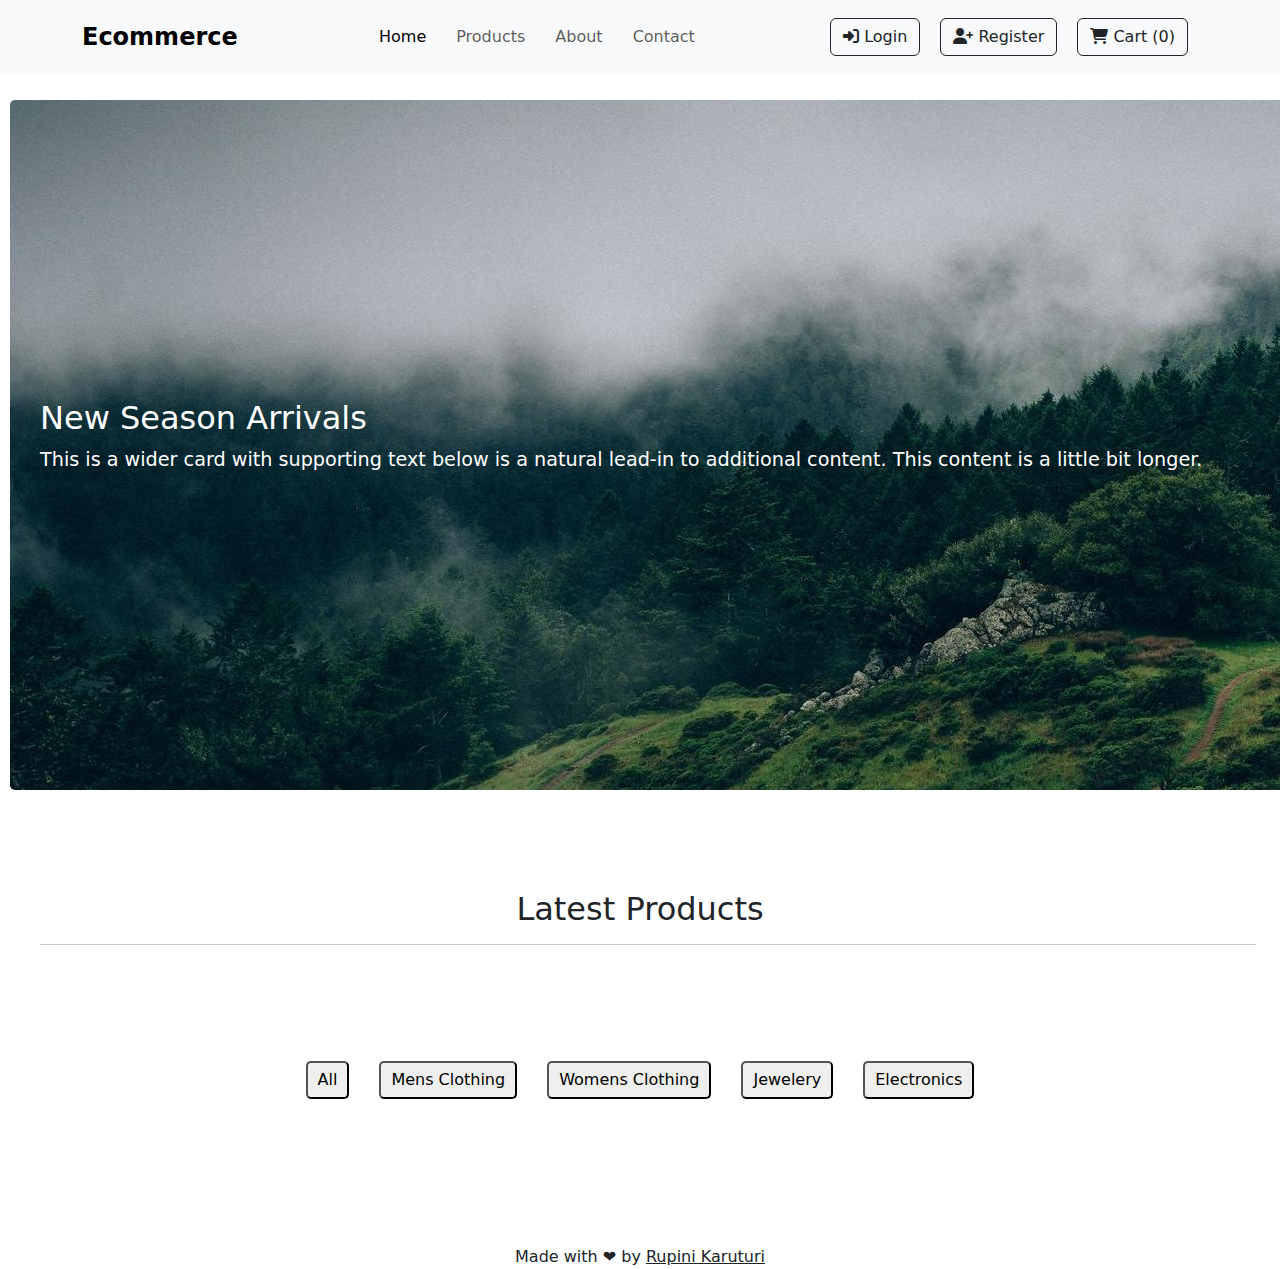
<file: Ecommerce_Project _Updated/Ecommerce_Project/html/index.html>
<!DOCTYPE html>
<html lang="en">
<head>
    <meta charset="UTF-8">
    <meta name="viewport" content="width=device-width, initial-scale=1.0">
    <title>home</title>
    <link rel="stylesheet" href="../css/index.css">
    <link href="https://cdn.jsdelivr.net/npm/bootstrap@5.3.3/dist/css/bootstrap.min.css" rel="stylesheet" integrity="sha384-QWTKZyjpPEjISv5WaRU9OFeRpok6YctnYmDr5pNlyT2bRjXh0JMhjY6hW+ALEwIH" crossorigin="anonymous">
    <link rel="stylesheet" href="https://cdnjs.cloudflare.com/ajax/libs/font-awesome/6.6.0/css/all.min.css">
   
</head>
<body>
    <script src="https://cdn.jsdelivr.net/npm/bootstrap@5.3.3/dist/js/bootstrap.bundle.min.js" integrity="sha384-YvpcrYf0tY3lHB60NNkmXc5s9fDVZLESaAA55NDzOxhy9GkcIdslK1eN7N6jIeHz" crossorigin="anonymous"></script>

    <nav class="navbar navbar-expand-lg fixed-top bg-body-tertiary">
        <div class="container">
            <a class="navbar-brand fs-4 fw-bold" href="#">Ecommerce</a>
            <div class="collapse navbar-collapse" id="navbarSupportedContent">
                <ul class="navbar-nav ms-auto ml-2 mb-lg-0">
                    <li class="nav-item"><a class="nav-link active" aria-current="page" href="../html/index.html">Home</a></li>
                    <li class="nav-item"><a class="nav-link" href="products.html">Products</a></li>
                    <li class="nav-item"><a class="nav-link" href="../html/about.html">About</a></li>
                    <li class="nav-item"><a class="nav-link" href="../html/contact.html">Contact</a></li>
                </ul>
                <ul class="navbar-nav ms-auto ml-2 mb-lg-0">
                    <li class="nav-btn"><a class="btn btn-outline-dark" href="../html/login.html"><i class="fa-solid fa-right-to-bracket"></i> Login</a></li>
                    <li class="nav-btn"><a class="btn btn-outline-dark" href="../html/register.html"><i class="fa-solid fa-user-plus"></i> Register</a></li>
                    <li class="nav-btn"><a class="btn btn-outline-dark" href="../html/cart.html"><i class="fa-solid fa-cart-shopping"></i> Cart (<span id="cartSize"></span>)</a></li>
                </ul>
            </div>
        </div>
    </nav>

    <div class="image">
        <h2>New Season Arrivals</h2>
        <p>This is a wider card with supporting text below is a natural lead-in to additional content. This content is a little bit longer.</p>
    </div>

    <div class="latestproducts">
        <h2>Latest Products</h2>
        <hr>
    </div>

    <div class="category">
        <button onclick="fetchAndDisplayAllProducts()">All</button>
        <button onclick="displayMenClothing()">Mens Clothing</button>
        <button onclick="displayWomensClothing()">Womens Clothing</button>
        <button onclick="displayJewelery()">Jewelery</button>
        <button onclick="displayElectronics()">Electronics</button>
    </div>

    

    <!-- Product Cards Section -->
    <div class="container my-5">
        <div class="row" id="product-cards-container"></div>
        <div class="col"></div>
        
    </div> 

    

    <script src="products.js"></script>
    <div class="footer"><p>Made with ❤ by <u>Rupini Karuturi</u></p></div>
</body>
</html>
</file>
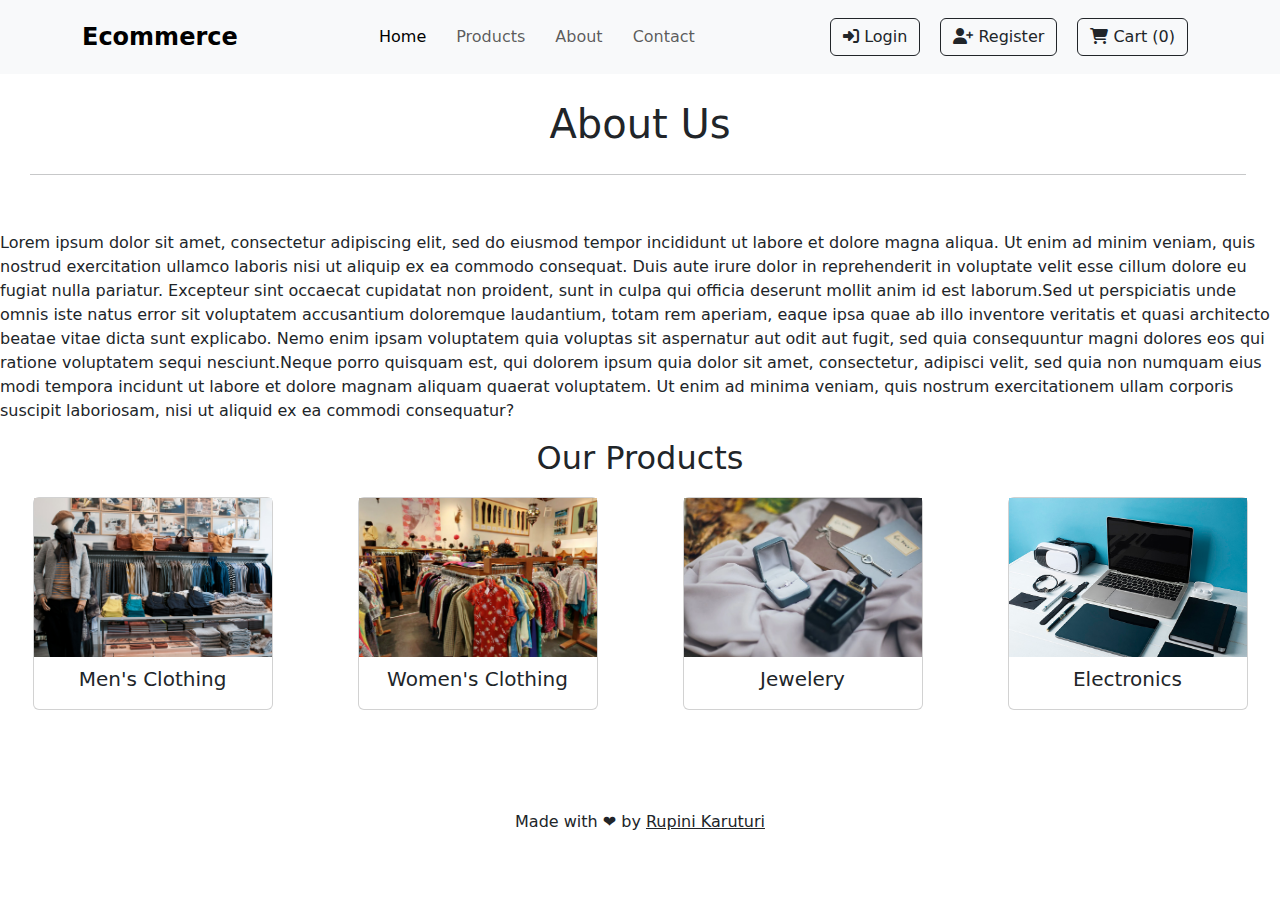
<file: Ecommerce_Project _Updated/Ecommerce_Project/html/about.html>
<!DOCTYPE html>
<html lang="en">
<head>
    <meta charset="UTF-8">
    <meta name="viewport" content="width=device-width, initial-scale=1.0">
    <title>About Us</title>
    <link rel="stylesheet" href="../css/about.css">
    <link href="https://cdn.jsdelivr.net/npm/bootstrap@5.3.3/dist/css/bootstrap.min.css" rel="stylesheet" integrity="sha384-QWTKZyjpPEjISv5WaRU9OFeRpok6YctnYmDr5pNlyT2bRjXh0JMhjY6hW+ALEwIH" crossorigin="anonymous">
    
    <link rel="stylesheet" href="https://cdnjs.cloudflare.com/ajax/libs/font-awesome/6.6.0/css/all.min.css">
</head>
<body>
    <script src="https://cdn.jsdelivr.net/npm/bootstrap@5.3.3/dist/js/bootstrap.bundle.min.js" integrity="sha384-YvpcrYf0tY3lHB60NNkmXc5s9fDVZLESaAA55NDzOxhy9GkcIdslK1eN7N6jIeHz" crossorigin="anonymous"></script>
    <nav class="navbar navbar-expand-lg fixed-top bg-body-tertiary">
        <div class="container">
          <a class="navbar-brand fs-4 fw-bold" href="#">Ecommerce</a>
          
          <div class="collapse navbar-collapse" id="navbarSupportedContent">
            <ul class="navbar-nav ms-auto ml-2 mb-lg-0">
              <li class="nav-item">
                <a class="nav-link active" aria-current="page" href="index.html">Home</a>
              </li>
              <li class="nav-item">
                <a class="nav-link" href="products.html">Products</a>
              </li>
              <li class="nav-item">
                 <a class="nav-link" href="about.html">About</a>
              </li>
              <li class="nav-item">
                <a class="nav-link" href="contact.html">Contact</a>
             </li>
                
             
            </ul>
            <ul class="navbar-nav ms-auto ml-2 mb-lg-0">
              <li class="nav-btn">
                <a class="btn btn-outline-dark" href="../html/login.html"><i class="fa-solid fa-right-to-bracket"></i> Login</a>
              </li>
              <li class="nav-btn">
                <a class="btn btn-outline-dark" href="../html/register.html"><i class="fa-solid fa-user-plus"></i> Register</a>
              </li>
              <li class="nav-btn">
                <a class="btn btn-outline-dark" href="cart.html"><i class="fa-solid fa-cart-shopping"></i> Cart (<span id="cartSize"></span>)</a>
              </li>

            </ul>

            </form>
          </div>
        </div>
      </nav>
      <h1>About Us</h1>
      <hr>
      <div class="para">
    <p>Lorem ipsum dolor sit amet, consectetur adipiscing elit, sed do eiusmod tempor incididunt ut labore et dolore magna aliqua. Ut enim ad minim veniam, quis nostrud exercitation ullamco laboris nisi ut aliquip ex ea commodo consequat. Duis aute irure dolor in reprehenderit in voluptate velit esse cillum dolore eu fugiat nulla pariatur. Excepteur sint occaecat cupidatat non proident, sunt in culpa qui officia deserunt mollit anim id est laborum.Sed ut perspiciatis unde omnis iste natus error sit voluptatem accusantium doloremque laudantium, totam rem aperiam, eaque ipsa quae ab illo inventore veritatis et quasi architecto beatae vitae dicta sunt explicabo. Nemo enim ipsam voluptatem quia voluptas sit aspernatur aut odit aut fugit, sed quia consequuntur magni dolores eos qui ratione voluptatem sequi nesciunt.Neque porro quisquam est, qui dolorem ipsum quia dolor sit amet, consectetur, adipisci velit, sed quia non numquam eius modi tempora incidunt ut labore et dolore magnam aliquam quaerat voluptatem. Ut enim ad minima veniam, quis nostrum exercitationem ullam corporis suscipit laboriosam, nisi ut aliquid ex ea commodi consequatur?</p>
      <h2>Our Products</h2>



     </div>
     <div class="card-container">
        <div class="card">
        <img src="../images/mensclothing.jpg">
        <div class="card-content">
        <h5>Men's Clothing</h5>
        </div>
        </div>
        
        <div class="card">
            <img src="../images/womensclothing.jpg">
        <div class="card-content">
            <h5>Women's Clothing</h5>
        </div>
        </div>
        <div class="card">
            <img src="../images/jewelry.webp">
        <div class="card-content">
            <h5>Jewelery</h5>
        </div>
        </div>
        <div class="card">
            <img src="../images/electronics.jpg">
        <div class="card-content">
            <h5>Electronics</h5>
        </div>
        </div>
     </div>
        
        <div class="footer"><p>Made with ❤ by <u>Rupini Karuturi</u></p></div>
        

     </div>

     <script src="updateCart.js"></script>
</body>
</html>
</file>
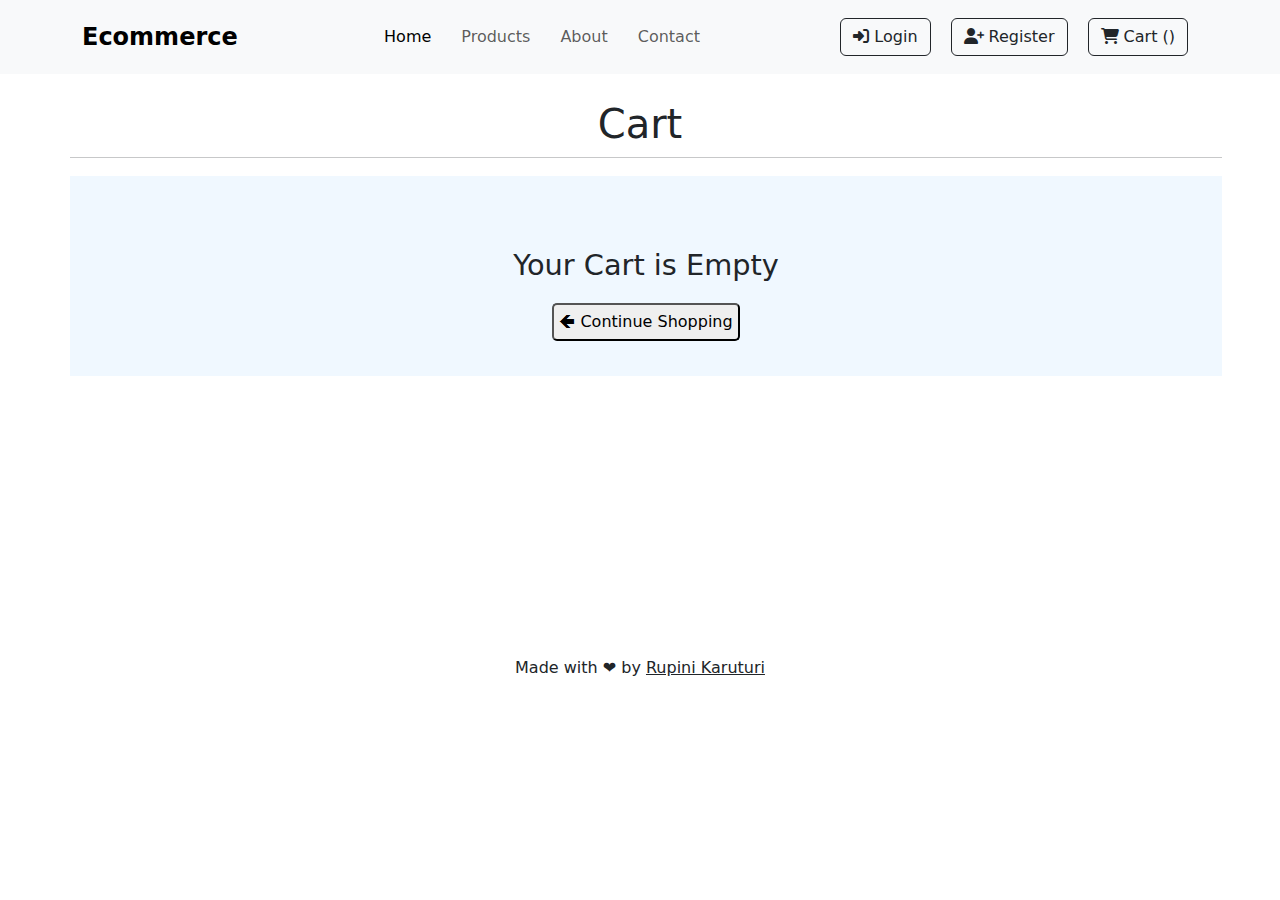
<file: Ecommerce_Project _Updated/Ecommerce_Project/html/cart.html>
<!DOCTYPE html>
<html lang="en">
<head>
    <meta charset="UTF-8">
    <meta name="viewport" content="width=device-width, initial-scale=1.0">
    <title>Cart Page</title>
    <link rel="stylesheet" href="../css/cart.css">
    <link href="https://cdn.jsdelivr.net/npm/bootstrap@5.3.3/dist/css/bootstrap.min.css" rel="stylesheet" integrity="sha384-QWTKZyjpPEjISv5WaRU9OFeRpok6YctnYmDr5pNlyT2bRjXh0JMhjY6hW+ALEwIH" crossorigin="anonymous">
    
    <link rel="stylesheet" href="https://cdnjs.cloudflare.com/ajax/libs/font-awesome/6.6.0/css/all.min.css">

    <style>
      .cart-item {
        display: flex;
        align-items: center;
        margin-bottom: 20px;
      }
      .cart-item img {
        width: 100px;
        height: 100px;
        object-fit: cover;
        margin-right: 20px;
      }
      .cart-item-details {
        flex-grow: 1;

      }
      .cart-item-details p{
        position: relative;
        left:300px;
        top:40px;
      }
      .cart-item-quantity {
        display: flex;
        align-items: center;
        position: relative;
        right:40px;
        bottom:20px;
      }
      .cart-item-quantity button {
        border:none;
        width:30px;
        font-size: 18px;
      }
      .cart-item-quantity input {
        width: 60px;
        border:none;
        text-align: center;
      }
    </style>
</head>
<body>
    <script src="https://cdn.jsdelivr.net/npm/bootstrap@5.3.3/dist/js/bootstrap.bundle.min.js" integrity="sha384-YvpcrYf0tY3lHB60NNkmXc5s9fDVZLESaAA55NDzOxhy9GkcIdslK1eN7N6jIeHz" crossorigin="anonymous"></script>
    <nav class="navbar navbar-expand-lg fixed-top bg-body-tertiary">
        <div class="container">
          <a class="navbar-brand fs-4 fw-bold" href="#">Ecommerce</a>
          
          <div class="collapse navbar-collapse" id="navbarSupportedContent">
            <ul class="navbar-nav ms-auto ml-2 mb-lg-0">
              <li class="nav-item">
                <a class="nav-link active" aria-current="page" href="index.html">Home</a>
              </li>
              <li class="nav-item">
                <a class="nav-link" href="products.html">Products</a>
              </li>
              <li class="nav-item">
                 <a class="nav-link" href="about.html">About</a>
              </li>
              <li class="nav-item">
                <a class="nav-link" href="contact.html">Contact</a>
             </li>
                
             
            </ul>
            <ul class="navbar-nav ms-auto ml-2 mb-lg-0">
              <li class="nav-btn">
                <a class="btn btn-outline-dark" href="../html/login.html"><i class="fa-solid fa-right-to-bracket"></i> Login</a>
              </li>
              <li class="nav-btn">
                <a class="btn btn-outline-dark" href="../html/register.html"><i class="fa-solid fa-user-plus"></i> Register</a>
              </li>
              <li class="nav-btn">
                <a class="btn btn-outline-dark" href="cart.html"><i class="fa-solid fa-cart-shopping"></i> Cart (<span id="cartSize"></span>)</a>
              </li>

            </ul>

            </form>
          </div>
        </div>
      </nav>

      <div id="cart-empty-div">
        
        <h1 >Cart</h1>
        
        <div class="cartempty" id="">
          <hr>
          <p>Your Cart is Empty</p>
          <a href="index.html"><button>&#129144; Continue Shopping</button></a>
        </div>

      </div>
     
<div id="cart-order-summary">
<div class="card-container">
 <div class="card">
  <div>
    <h5>Item List</h5>
    <hr class="line">
    
  </div>
    
    
    <div id="cart-items-container"></div>

 </div> 
  
    <div id="order-summary">
      <div class="card">
      <div>
      <h5>Order Summary</h5>
      <hr class="horizon">
      </div>
      
      <p>Products(<span id="total-items">0</span>)&emsp;&emsp;&emsp;&emsp;&emsp;&emsp;&emsp;&emsp;&emsp;$<span id="total-price"></span></p>
      
      <p>Shipping&emsp;&emsp;&emsp;&emsp;&emsp;&emsp;&emsp;&emsp;&emsp;&emsp;&emsp;$<span id="delivery-charges"></span></p>
      <p><strong>Total amount&emsp;&emsp;&emsp;&emsp;&emsp;&emsp;&emsp;&emsp;$<span id="total-amt-delivery-price"></span></strong></p>
      <button class="btn btn-dark" >Go to checkout</button>
    
    </div>
    

    
  </div>
  </div>

</div>
<div class="footer"><p>Made with ❤ by <u>Rupini Karuturi</u></p></div>
</body>

  <!-- Bootstrap JS and dependencies -->
  <script src="https://code.jquery.com/jquery-3.5.1.slim.min.js"></script>
  <script src="https://cdn.jsdelivr.net/npm/@popperjs/core@2.5.3/dist/umd/popper.min.js"></script>
  <script src="https://stackpath.bootstrapcdn.com/bootstrap/4.5.2/js/bootstrap.min.js"></script>

  <script src="cart.js"></script>
</body>
</html>
</file>
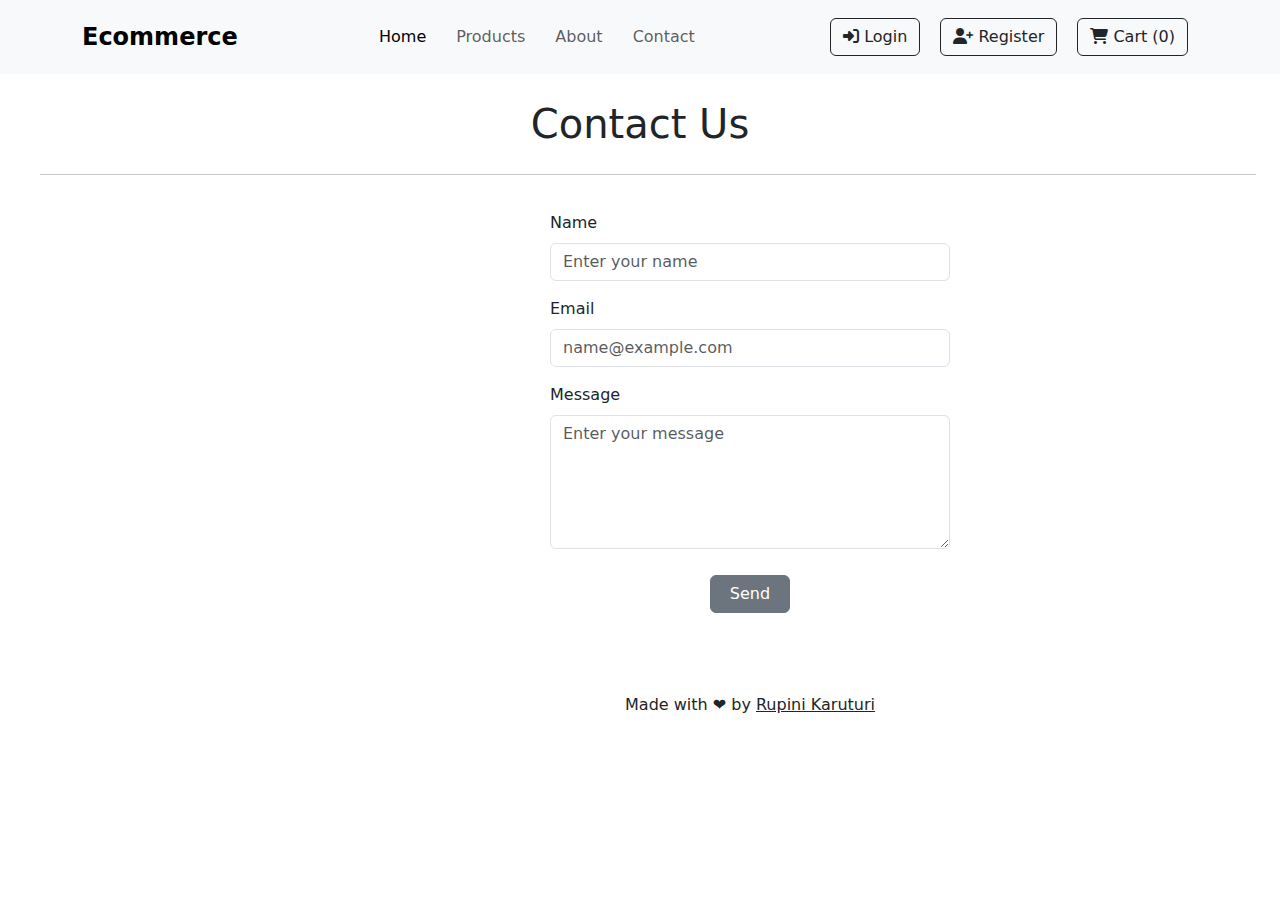
<file: Ecommerce_Project _Updated/Ecommerce_Project/html/contact.html>
<!DOCTYPE html>
<html lang="en">
<head>
    <meta charset="UTF-8">
    <meta name="viewport" content="width=device-width, initial-scale=1.0">
    <title>Contact Us</title>
    <link rel="stylesheet" href="../css/contact.css">
    <link href="https://cdn.jsdelivr.net/npm/bootstrap@5.3.3/dist/css/bootstrap.min.css" rel="stylesheet" integrity="sha384-QWTKZyjpPEjISv5WaRU9OFeRpok6YctnYmDr5pNlyT2bRjXh0JMhjY6hW+ALEwIH" crossorigin="anonymous">
    
    <link rel="stylesheet" href="https://cdnjs.cloudflare.com/ajax/libs/font-awesome/6.6.0/css/all.min.css">

</head>
<body>
    <script src="https://cdn.jsdelivr.net/npm/bootstrap@5.3.3/dist/js/bootstrap.bundle.min.js" integrity="sha384-YvpcrYf0tY3lHB60NNkmXc5s9fDVZLESaAA55NDzOxhy9GkcIdslK1eN7N6jIeHz" crossorigin="anonymous"></script>
    <nav class="navbar navbar-expand-lg fixed-top bg-body-tertiary">
        <div class="container">
          <a class="navbar-brand fs-4 fw-bold" href="#">Ecommerce</a>
          
          <div class="collapse navbar-collapse" id="navbarSupportedContent">
            <ul class="navbar-nav ms-auto ml-2 mb-lg-0">
              <li class="nav-item">
                <a class="nav-link active" aria-current="page" href="../html/index.html">Home</a>
              </li>
              <li class="nav-item">
                <a class="nav-link" href="products.html">Products</a>
              </li>
              <li class="nav-item">
                 <a class="nav-link" href="../html/about.html">About</a>
              </li>
              <li class="nav-item">
                <a class="nav-link" href="../html/contact.html">Contact</a>
             </li>
                
             
            </ul>
            <ul class="navbar-nav ms-auto ml-2 mb-lg-0">
              <li class="nav-btn">
                <a class="btn btn-outline-dark" href="../html/login.html"><i class="fa-solid fa-right-to-bracket"></i> Login</a>
              </li>
              <li class="nav-btn">
                <a class="btn btn-outline-dark" href="../html/register.html"><i class="fa-solid fa-user-plus"></i> Register</a>
              </li>
              <li class="nav-btn">
                <a class="btn btn-outline-dark" href="cart.html"><i class="fa-solid fa-cart-shopping"></i> Cart (<span id="cartSize"></span>)</a>
              </li>
            </ul>

            </form>
          </div>
        </div>
      </nav>
      
      <h1>Contact Us</h1>
      <hr>
      <div class="contact-container">
      <form>
        <div class="mb-3">
          <label for="exampleInputEmail1" class="form-label">Name</label>
          <input type="text" class="form-control" id="exampleInputEmail1" aria-describedby="emailHelp" placeholder="Enter your name">
          
        </div>
        <div class="mb-3">
          <label for="exampleInputPassword1" class="form-label">Email</label>
          <input type="email" class="form-control" id="exampleInputPassword1" placeholder="name@example.com">
        </div>
        <div class="mb-3">
            <label for="exampleInputPassword1" class="form-label">Message</label>
            <textarea class="form-control" id="exampleInputPassword1" rows="5" placeholder="Enter your message"></textarea> 
          </div>
        
        <button type="submit" class="btn btn-secondary">Send</button>
        <p>Made with ❤ by <u>Rupini Karuturi</u></p>
      </form>
      </div>
      <script src="updateCart.js"></script>
</body>
</html>
</file>
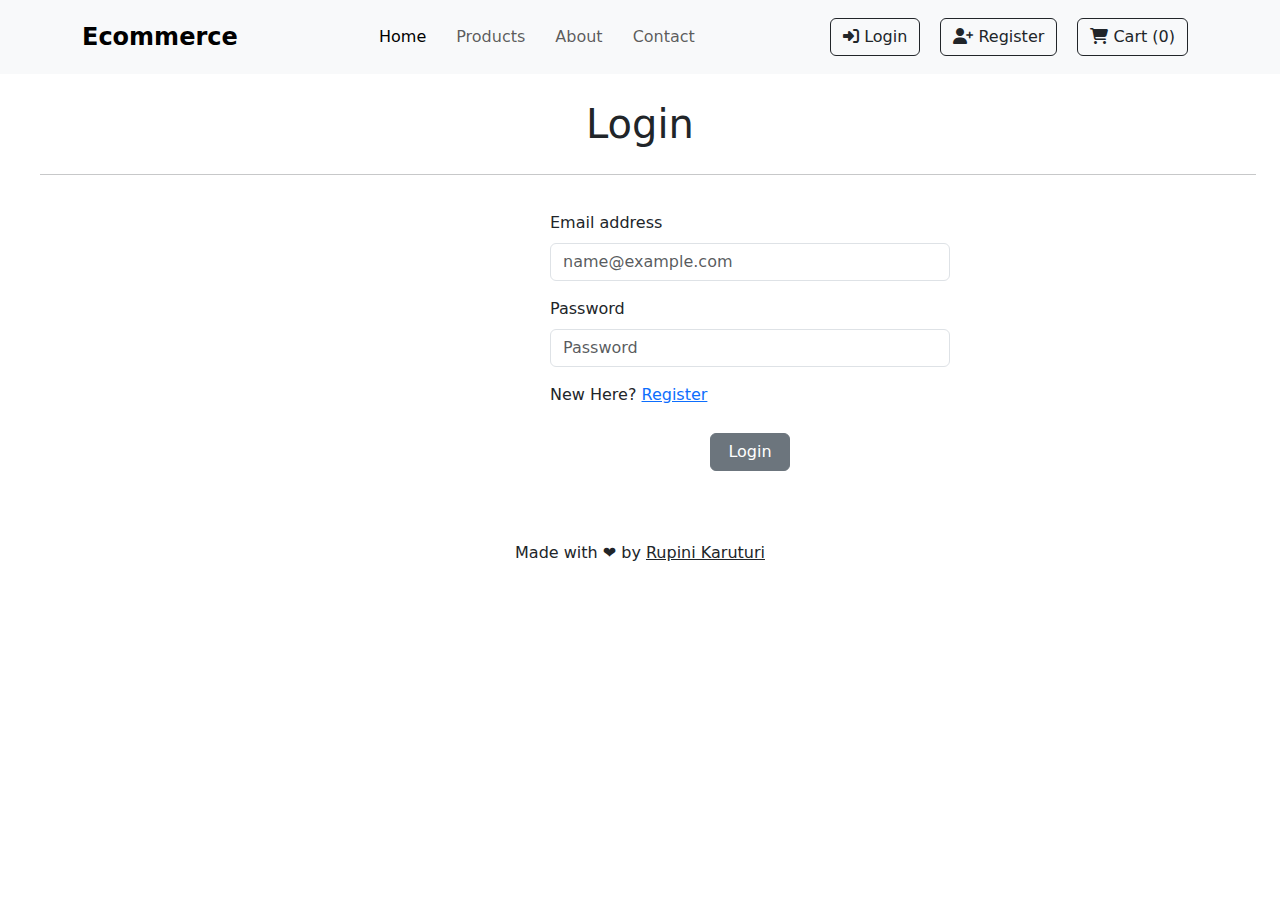
<file: Ecommerce_Project _Updated/Ecommerce_Project/html/login.html>
<!DOCTYPE html>
<html lang="en">
<head>
    <meta charset="UTF-8">
    <meta name="viewport" content="width=device-width, initial-scale=1.0">
    <title>Login</title>
    <link rel="stylesheet" href="../css/login.css">
    <link href="https://cdn.jsdelivr.net/npm/bootstrap@5.3.3/dist/css/bootstrap.min.css" rel="stylesheet" integrity="sha384-QWTKZyjpPEjISv5WaRU9OFeRpok6YctnYmDr5pNlyT2bRjXh0JMhjY6hW+ALEwIH" crossorigin="anonymous">
    
    <link rel="stylesheet" href="https://cdnjs.cloudflare.com/ajax/libs/font-awesome/6.6.0/css/all.min.css">
</head>
<body>
    <script src="https://cdn.jsdelivr.net/npm/bootstrap@5.3.3/dist/js/bootstrap.bundle.min.js" integrity="sha384-YvpcrYf0tY3lHB60NNkmXc5s9fDVZLESaAA55NDzOxhy9GkcIdslK1eN7N6jIeHz" crossorigin="anonymous"></script>
    <nav class="navbar navbar-expand-lg fixed-top bg-body-tertiary">
        <div class="container">
          <a class="navbar-brand fs-4 fw-bold" href="#">Ecommerce</a>
          
          <div class="collapse navbar-collapse" id="navbarSupportedContent">
            <ul class="navbar-nav ms-auto ml-2 mb-lg-0">
              <li class="nav-item">
                <a class="nav-link active" aria-current="page" href="../html/index.html">Home</a>
              </li>
              <li class="nav-item">
                <a class="nav-link" href="products.html">Products</a>
              </li>
              <li class="nav-item">
                 <a class="nav-link" href="../html/about.html">About</a>
              </li>
              <li class="nav-item">
                <a class="nav-link" href="../html/contact.html">Contact</a>
             </li>
                
             
            </ul>
            <ul class="navbar-nav ms-auto ml-2 mb-lg-0">
              <li class="nav-btn">
                <a class="btn btn-outline-dark" href="../html/login.html"><i class="fa-solid fa-right-to-bracket"></i> Login</a>
              </li>
              <li class="nav-btn">
                <a class="btn btn-outline-dark" href="../html/register.html"><i class="fa-solid fa-user-plus"></i> Register</a>
              </li>
              <li class="nav-btn">
                <a class="btn btn-outline-dark" href="cart.html"><i class="fa-solid fa-cart-shopping"></i> Cart (<span id="cartSize"></span>)</a>
              </li>

            </ul>

            </form>
          </div>
        </div>
      </nav>
      <h1>Login</h1>
      <hr>
      <div class="login-container">
      <form>
      <div class="mb-3">
        <label for="exampleInputPassword1" class="form-label">Email address</label>
        <input type="email" class="form-control" id="exampleInputPassword1" placeholder="name@example.com">
      </div>
      <div class="mb-3">
        <label for="exampleInputPassword1" class="form-label">Password</label>
        <input type="email" class="form-control" id="exampleInputPassword1" placeholder="Password">

      </div>
      <p>New Here? <a href="../html/register.html">Register</a></p>
      <button type="submit" class="btn btn-secondary">Login</button>
      
    </form>
    </div>
     <div class="footer"><p>Made with ❤ by <u>Rupini Karuturi</u></p></div>
    
     <script src="updateCart.js"></script>
</body>
</html>
</file>
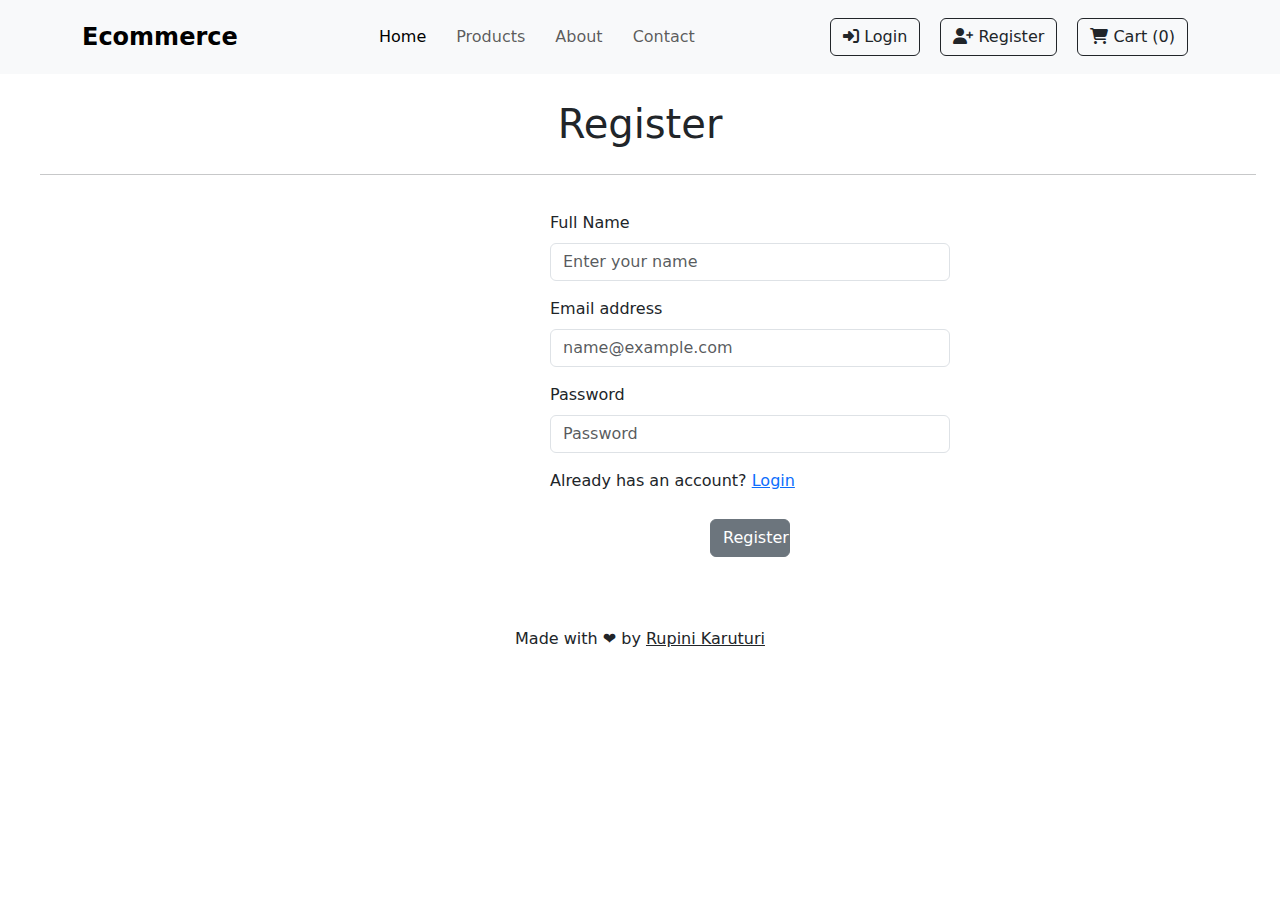
<file: Ecommerce_Project _Updated/Ecommerce_Project/html/register.html>
<!DOCTYPE html>
<html lang="en">
<head>
    <meta charset="UTF-8">
    <meta name="viewport" content="width=device-width, initial-scale=1.0">
    <title>Register</title>
    <link rel="stylesheet" href="../css/register.css">
    <link href="https://cdn.jsdelivr.net/npm/bootstrap@5.3.3/dist/css/bootstrap.min.css" rel="stylesheet" integrity="sha384-QWTKZyjpPEjISv5WaRU9OFeRpok6YctnYmDr5pNlyT2bRjXh0JMhjY6hW+ALEwIH" crossorigin="anonymous">
    
    <link rel="stylesheet" href="https://cdnjs.cloudflare.com/ajax/libs/font-awesome/6.6.0/css/all.min.css">
</head>
<body>
    <script src="https://cdn.jsdelivr.net/npm/bootstrap@5.3.3/dist/js/bootstrap.bundle.min.js" integrity="sha384-YvpcrYf0tY3lHB60NNkmXc5s9fDVZLESaAA55NDzOxhy9GkcIdslK1eN7N6jIeHz" crossorigin="anonymous"></script>
    <nav class="navbar navbar-expand-lg fixed-top bg-body-tertiary">
        <div class="container">
          <a class="navbar-brand fs-4 fw-bold" href="#">Ecommerce</a>
          
          <div class="collapse navbar-collapse" id="navbarSupportedContent">
            <ul class="navbar-nav ms-auto ml-2 mb-lg-0">
              <li class="nav-item">
                <a class="nav-link active" aria-current="page" href="../html/index.html">Home</a>
              </li>
              <li class="nav-item">
                <a class="nav-link" href="products.html">Products</a>
              </li>
              <li class="nav-item">
                 <a class="nav-link" href="../html/about.html">About</a>
              </li>
              <li class="nav-item">
                <a class="nav-link" href="../html/contact.html">Contact</a>
             </li>
                
             
            </ul>
            <ul class="navbar-nav ms-auto ml-2 mb-lg-0">
              <li class="nav-btn">
                <a class="btn btn-outline-dark" href="../html/login.html"><i class="fa-solid fa-right-to-bracket"></i> Login</a>
              </li>
              <li class="nav-btn">
                <a class="btn btn-outline-dark" href="../html/register.html"><i class="fa-solid fa-user-plus"></i> Register</a>
              </li>
              <li class="nav-btn">
                <a class="btn btn-outline-dark" href="cart.html"><i class="fa-solid fa-cart-shopping"></i> Cart (<span id="cartSize"></span>)</a>
              </li>

            </ul>

            </form>
          </div>
        </div>
      </nav>
      <h1>Register</h1>
      <hr>
      <div class="register-container">
      <form>
        <div class="mb-3">
          <label for="exampleInputEmail1" class="form-label">Full Name</label>
          <input type="text" class="form-control" id="exampleInputEmail1" aria-describedby="emailHelp" placeholder="Enter your name">
          
        </div>
        <div class="mb-3">
          <label for="exampleInputPassword1" class="form-label">Email address</label>
          <input type="email" class="form-control" id="exampleInputPassword1" placeholder="name@example.com">
        </div>
        <div class="mb-3">
            <label for="exampleInputPassword1" class="form-label">Password</label>
            <input type="password" class="form-control" id="exampleInputPassword1" placeholder="Password">
           
          </div>
          <p>Already has an account? <a href="../html/login.html">Login</a></p>
          <button type="submit" class="btn btn-secondary">Register</button>
          
    </form>
    </div>
    <div class="footer"><p>Made with ❤ by <u>Rupini Karuturi</u></p></div>
    <script src="updateCart.js"></script>
</body>
</html>
</file>
<file: Ecommerce_Project _Updated/Ecommerce_Project/css/index.css>
.navbar .navbar-nav .nav-item a{
    padding: 15px;
}
.navbar .navbar-nav .nav-btn{
    padding: 10px;
}
body{
    overflow-x: hidden;
}
.image{
    position: relative;
    top:100px;
    width:100%;
    height:690px;
    color: white;
  
    align-content: center;
    
    margin-left: 10px;
    margin-right:10px;
    background-image: url("../images/main.png.jpg");
    border-radius:5px;
    
}
.image h2{
    position: relative;
    left:30px;
    
} 
.image p{
    position: relative;
    left:30px;
    font-size: larger;
}
.latestproducts{
    position: relative;
    top: 200px;
    text-align: center;
    

}
.latestproducts hr{
    width:95%;
    position: relative;
    left:40px;
}

.category{
    position: relative;
    top:300px;
    display: flex;
    justify-content:center;
    gap:30px;
    border-radius:5px ;
    
}
.category button{
    
    
    border-radius: 5px;
    padding: 5px 10px;
}
.category button:hover{
    background-color: black;
    color: white;
}



#product-cards-container {
    position: relative;
    top:300px;
    display: flex;
    justify-content:center;
    flex-wrap:wrap;
    gap:20px;
}


    



.card img{
    padding: 10px;
    width:340px;
    height:300px;
}
 .card .card-body h5{
    text-align: center;
} 
.card .card-body{
    
    
    text-align: center;
    
}


.card .card-body hr{
    position: relative;
    right:28px;
    width:360px;
}
.card .card-body #details{
    margin-left: 20px;
}


.footer p{
    position: relative;
    text-align: center;
    top:350px;
}
</file>
<file: Ecommerce_Project _Updated/Ecommerce_Project/css/about.css>
.navbar .navbar-nav .nav-item a{
    padding: 15px;
}
.navbar .navbar-nav .nav-btn{
    padding: 10px;
}
h1{
    text-align: center;
    position: relative;
    top:100px;
}
hr{
    position: relative;
    top:110px;
    left:30px;
    width:95%;
}
.para{
    position: relative;
    top:150px;
}
.para h2{
    text-align: center;
}
.card-container{
    display: flex;
    justify-content: space-around;
    gap: 20px;
    text-align: center;
    margin-top: 170px;


}
.card{
    width:240px;
    height:300px;
    border-radius: 10px;
    
}
.card img{
    width:100;
    height: auto;
    object-fit: cover;
}
.card-content{
    padding: 10px;
}
.footer{
    position: relative;
    top:100px;
    text-align: center;

}
</file>
<file: Ecommerce_Project _Updated/Ecommerce_Project/css/cart.css>
.navbar .navbar-nav .nav-item a{
    padding: 15px;
}
.navbar .navbar-nav .nav-btn{
    padding: 10px;
}
body{
    overflow-x: hidden;
}
h1{
    text-align: center;
    position: relative;
    top:100px;
}

.cartempty{
    border:none;
    background-color:aliceblue;
    text-align: center;

    /* font-size: 2rem; */
    align-content: center;
    
    
    position: relative;
    top:120px;
    left:70px;
    width:90%;
    height:200px;
}
.cartempty hr{
    position: relative;
    bottom:70px;
}
.cartempty p{
    font-size: 1.8rem;
}
.cartempty button{
    border-radius: 5px;
    padding: 5px;
}

.card-container{
    position: relative;
    top:100px;
    display:flex;
    margin-left: 30px;
}
.card{
    width:900px;
    
    border-radius: 5px;
    padding:10px;
    
}
/* .card .line{
    width:900px;
    position: relative;
    right:10px;
    
} */


#order-summary .card{
    width:400px;
    position: relative;
    left:30px;
    
    
}


#order-summary .card .horizon{
    width:400px;
    position: relative;
    right:10px;
    
    
}



.footer p{
    position: relative;
    text-align: center;
    top:400px;
}
</file>
<file: Ecommerce_Project _Updated/Ecommerce_Project/css/contact.css>
.navbar .navbar-nav .nav-item a{
    padding: 15px;
}
.navbar .navbar-nav .nav-btn{
    padding: 10px;
}
h1{
    position: relative;
    top:100px;
    text-align: center;
}
hr{
    position: relative;
    top:110px;
    left:40px;
    width:95%;
}
.contact-container{
    width:400px;
    position: relative;
    top:130px;
    left:550px;
}
.contact-container button{
   margin-top: 10px;
   margin-left: 160px;
   width:80px;
}

.contact-container p{
    position: relative;
    text-align: center;
    top:80px;
}
</file>
<file: Ecommerce_Project _Updated/Ecommerce_Project/css/login.css>
.navbar .navbar-nav .nav-item a{
    padding: 15px;
}
.navbar .navbar-nav .nav-btn{
    padding: 10px;
}
h1{
    position: relative;
    top:100px;
    text-align: center;
}
hr{
    position: relative;
    top:110px;
    left:40px;
    width:95%;
}
.login-container{
    width:400px;
    position: relative;
    top:130px;
    left: 550px;
}
.login-container button{
   margin-top: 10px;
   margin-left: 160px;
   width:80px;
}
.footer p{
    position: relative;
    text-align: center;
    top:200px;
}
</file>
<file: Ecommerce_Project _Updated/Ecommerce_Project/css/register.css>
.navbar .navbar-nav .nav-item a{
    padding: 15px;
}
.navbar .navbar-nav .nav-btn{
    padding: 10px;
}
h1{
    position: relative;
    top:100px;
    text-align: center;
}
hr{
    position: relative;
    top:110px;
    left:40px;
    width:95%;
}
.register-container{
    width:400px;
    position: relative;
    top:130px;
    left:550px;
    
}
.register-container button{
   margin-top: 10px;
   margin-left: 160px;
   width:80px;
}
.footer p{
    position: relative;
    text-align: center;
    top:200px;
}
</file>
